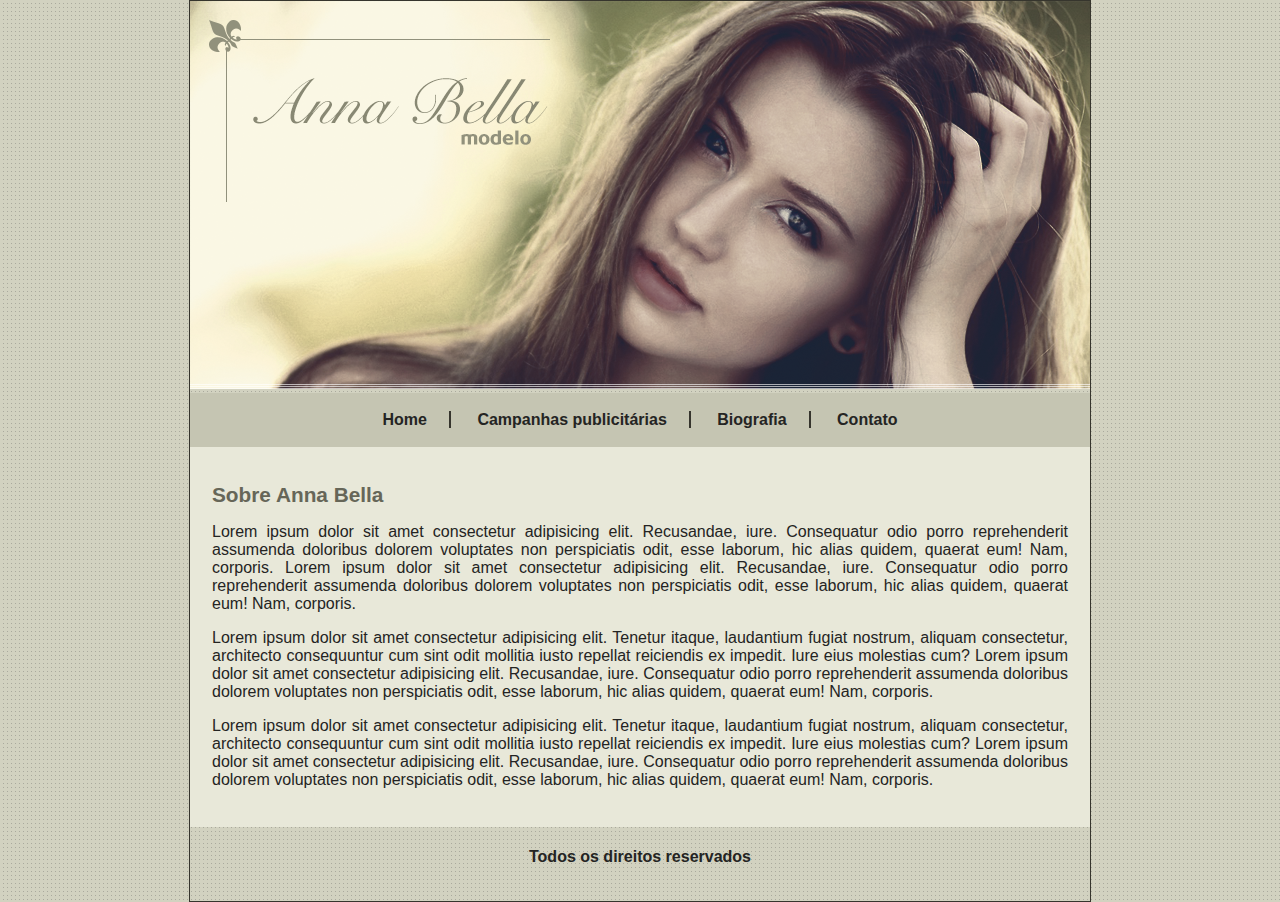
<file: index.html>
<!DOCTYPE html>
<html lang="pt-br">
<head>
    <meta charset="UTF-8">
    <meta http-equiv="X-UA-Compatible" content="IE=edge">
    <meta name="viewport" content="width=device-width, initial-scale=1.0">
    <link rel="stylesheet" href="./style.css">
    <title>Projeto AnnaBella</title>
</head>
<body>
    <div class="main">
        <img src="./assets/images/capa.png" alt="Anna Bella modelo">
        <div class="menu menu-main">
            <a href="index.html">Home</a>
            <a href="campanhas.html">Campanhas publicitárias</a>
            <a href="biografia.html">Biografia</a>
            <a href="contato.html">Contato</a>
        </div>
        <div class="conteudo">
            <h1>Sobre Anna Bella</h1>
            <p>
                Lorem ipsum dolor sit amet consectetur adipisicing elit. Recusandae, iure. Consequatur odio porro 
                reprehenderit assumenda doloribus dolorem voluptates non perspiciatis odit, esse laborum, hic alias quidem, 
                quaerat eum! Nam, corporis. Lorem ipsum dolor sit amet consectetur adipisicing elit. Recusandae, iure. 
                Consequatur odio porro reprehenderit assumenda doloribus dolorem voluptates non perspiciatis odit, esse 
                laborum, hic alias quidem, quaerat eum! Nam, corporis. 
            </p>
            <p>
                Lorem ipsum dolor sit amet consectetur adipisicing elit. Tenetur itaque, laudantium fugiat nostrum, 
                aliquam consectetur, architecto consequuntur cum sint odit mollitia iusto repellat reiciendis ex impedit. 
                Iure eius molestias cum? Lorem ipsum dolor sit amet consectetur adipisicing elit. Recusandae, iure. 
                Consequatur odio porro reprehenderit assumenda doloribus dolorem voluptates non perspiciatis odit, esse 
                laborum, hic alias quidem, quaerat eum! Nam, corporis. 
            </p>
            <p>
                Lorem ipsum dolor sit amet consectetur adipisicing elit. Tenetur itaque, laudantium fugiat nostrum, 
                aliquam consectetur, architecto consequuntur cum sint odit mollitia iusto repellat reiciendis ex impedit. 
                Iure eius molestias cum? Lorem ipsum dolor sit amet consectetur adipisicing elit. Recusandae, iure. 
                Consequatur odio porro reprehenderit assumenda doloribus dolorem voluptates non perspiciatis odit, esse 
                laborum, hic alias quidem, quaerat eum! Nam, corporis. 
            </p>
        </div>
        <div class="rodape">
            <h4 class="centralizar">Todos os direitos reservados</h4>
        </div>
    </div>
    
</body>
</html>
</file>
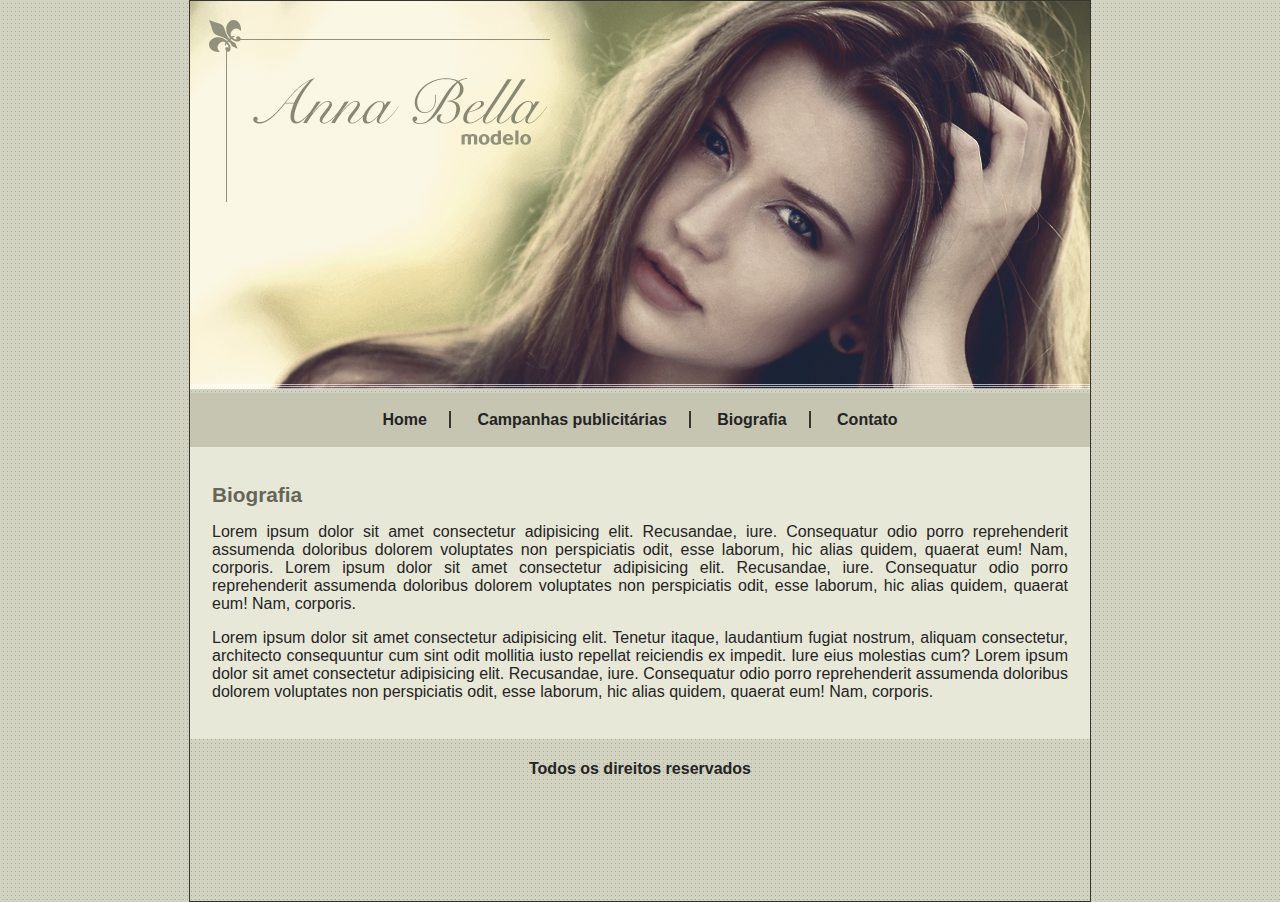
<file: biografia.html>
<!DOCTYPE html>
<html lang="pt-br">
<head>
    <meta charset="UTF-8">
    <meta http-equiv="X-UA-Compatible" content="IE=edge">
    <meta name="viewport" content="width=device-width, initial-scale=1.0">
    <link rel="stylesheet" href="./style.css">
    <title>Projeto AnnaBella</title>
</head>
<body>
    <div class="main">
        <img src="./assets/images/capa.png" alt="Anna Bella modelo">
        <div class="menu menu-main">
            <a href="index.html">Home</a>
            <a href="campanhas.html">Campanhas publicitárias</a>
            <a href="biografia.html">Biografia</a>
            <a href="contato.html">Contato</a>
        </div>
        <div class="conteudo">
            <h1>Biografia</h1>
            <p>
                Lorem ipsum dolor sit amet consectetur adipisicing elit. Recusandae, iure. Consequatur odio porro 
                reprehenderit assumenda doloribus dolorem voluptates non perspiciatis odit, esse laborum, hic alias quidem, 
                quaerat eum! Nam, corporis. Lorem ipsum dolor sit amet consectetur adipisicing elit. Recusandae, iure. 
                Consequatur odio porro reprehenderit assumenda doloribus dolorem voluptates non perspiciatis odit, esse 
                laborum, hic alias quidem, quaerat eum! Nam, corporis. 
            </p>
            <p>
                Lorem ipsum dolor sit amet consectetur adipisicing elit. Tenetur itaque, laudantium fugiat nostrum, 
                aliquam consectetur, architecto consequuntur cum sint odit mollitia iusto repellat reiciendis ex impedit. 
                Iure eius molestias cum? Lorem ipsum dolor sit amet consectetur adipisicing elit. Recusandae, iure. 
                Consequatur odio porro reprehenderit assumenda doloribus dolorem voluptates non perspiciatis odit, esse 
                laborum, hic alias quidem, quaerat eum! Nam, corporis. 
            </p>
        </div>
        <div class="rodape">
            <h4 class="centralizar">Todos os direitos reservados</h4>
        </div>
    </div>
</body>
</html>
</file>
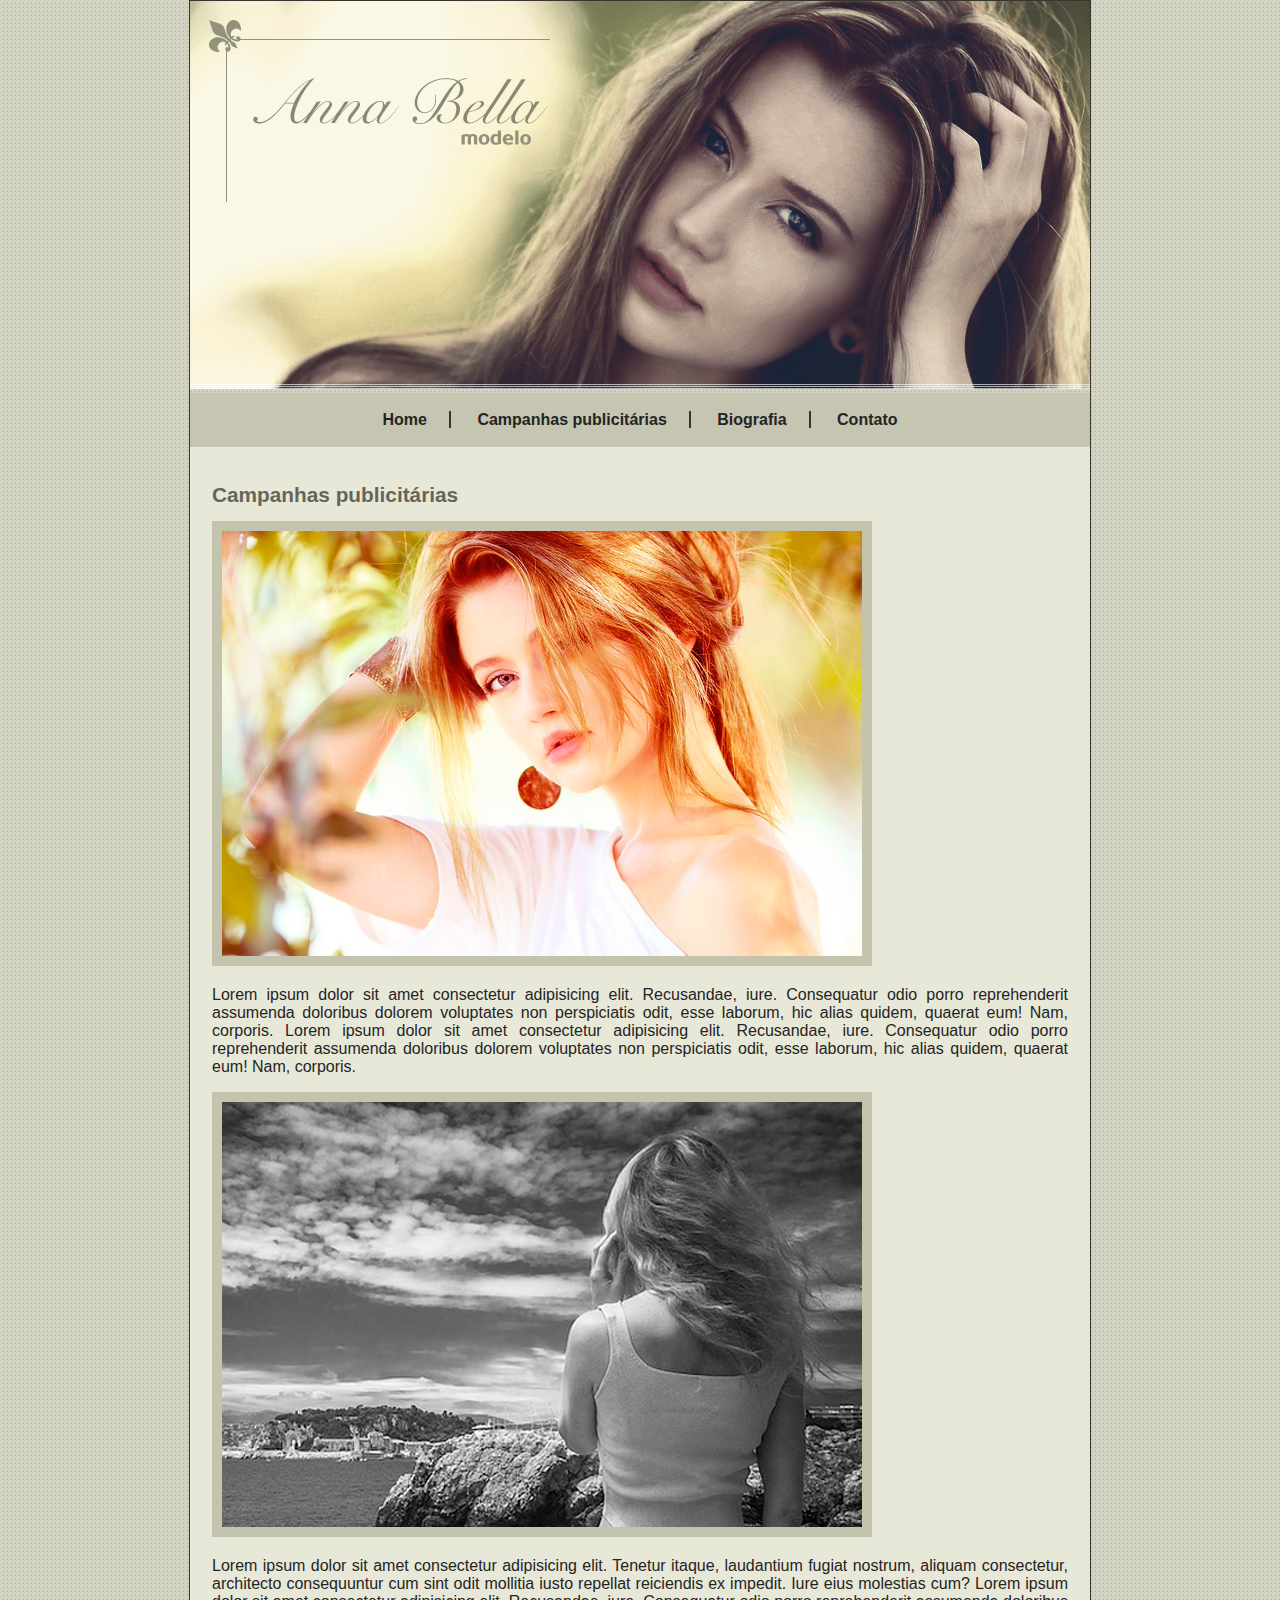
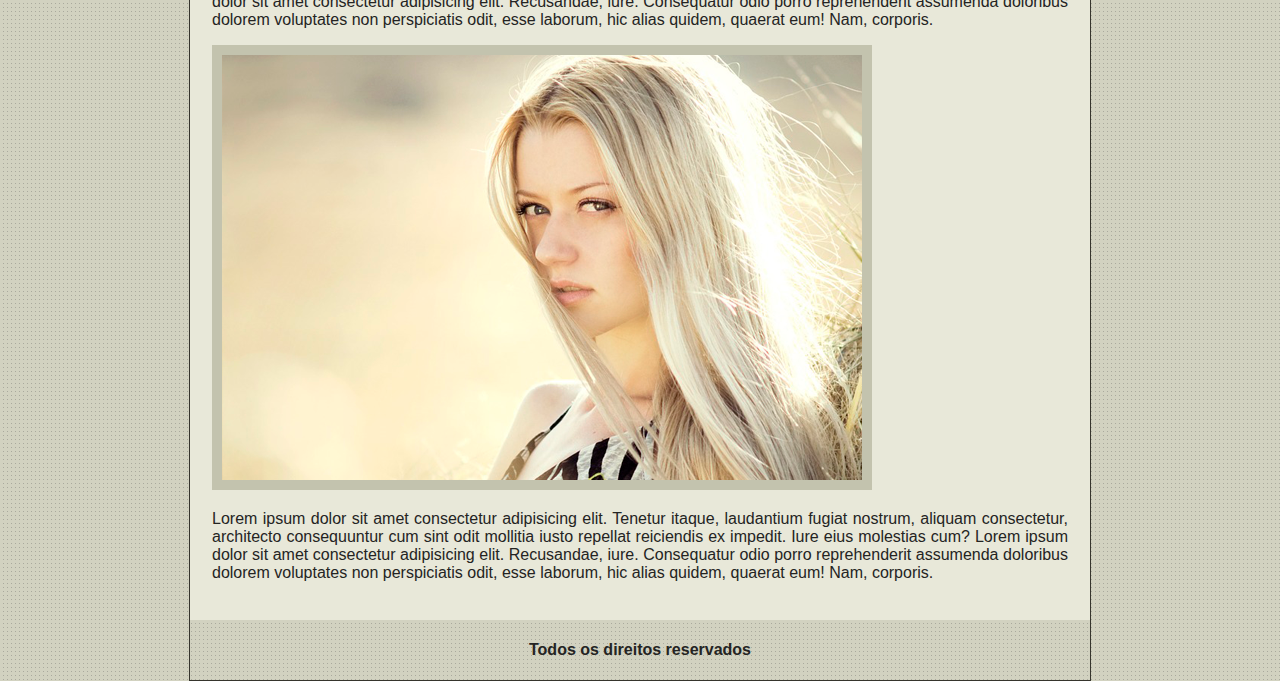
<file: campanhas.html>
<!DOCTYPE html>
<html lang="pt-br">
<head>
    <meta charset="UTF-8">
    <meta http-equiv="X-UA-Compatible" content="IE=edge">
    <meta name="viewport" content="width=device-width, initial-scale=1.0">
    <link rel="stylesheet" href="./style.css">
    <title>Projeto AnnaBella</title>
</head>
<body>
    <div class="main">
        <img src="./assets/images/capa.png" alt="Anna Bella modelo">
        <div class="menu menu-main">
            <a href="index.html">Home</a>
            <a href="campanhas.html">Campanhas publicitárias</a>
            <a href="biografia.html">Biografia</a>
            <a href="contato.html">Contato</a>
        </div>
        <div class="conteudo">
            <h1>Campanhas publicitárias</h1>
            <img class="img-campanha" src="./assets/images/foto3.png" alt="Foto campanhas Anna Bella">
            <p>
                Lorem ipsum dolor sit amet consectetur adipisicing elit. Recusandae, iure. Consequatur odio porro 
                reprehenderit assumenda doloribus dolorem voluptates non perspiciatis odit, esse laborum, hic alias quidem, 
                quaerat eum! Nam, corporis. Lorem ipsum dolor sit amet consectetur adipisicing elit. Recusandae, iure. 
                Consequatur odio porro reprehenderit assumenda doloribus dolorem voluptates non perspiciatis odit, esse 
                laborum, hic alias quidem, quaerat eum! Nam, corporis. 
            </p>
            <img class="img-campanha" src="./assets/images/foto1.png" alt="Foto campanhas Anna Bella">
            <p>
                Lorem ipsum dolor sit amet consectetur adipisicing elit. Tenetur itaque, laudantium fugiat nostrum, 
                aliquam consectetur, architecto consequuntur cum sint odit mollitia iusto repellat reiciendis ex impedit. 
                Iure eius molestias cum? Lorem ipsum dolor sit amet consectetur adipisicing elit. Recusandae, iure. 
                Consequatur odio porro reprehenderit assumenda doloribus dolorem voluptates non perspiciatis odit, esse 
                laborum, hic alias quidem, quaerat eum! Nam, corporis. 
            </p>
            <img class="img-campanha" src="./assets/images/foto2.png" alt="Foto campanhas Anna Bella">
            <p>
                Lorem ipsum dolor sit amet consectetur adipisicing elit. Tenetur itaque, laudantium fugiat nostrum, 
                aliquam consectetur, architecto consequuntur cum sint odit mollitia iusto repellat reiciendis ex impedit. 
                Iure eius molestias cum? Lorem ipsum dolor sit amet consectetur adipisicing elit. Recusandae, iure. 
                Consequatur odio porro reprehenderit assumenda doloribus dolorem voluptates non perspiciatis odit, esse 
                laborum, hic alias quidem, quaerat eum! Nam, corporis. 
            </p>
        </div>
        <div class="rodape">
            <h4 class="centralizar">Todos os direitos reservados</h4>
        </div>

    </div>
</body>
</html>
</file>
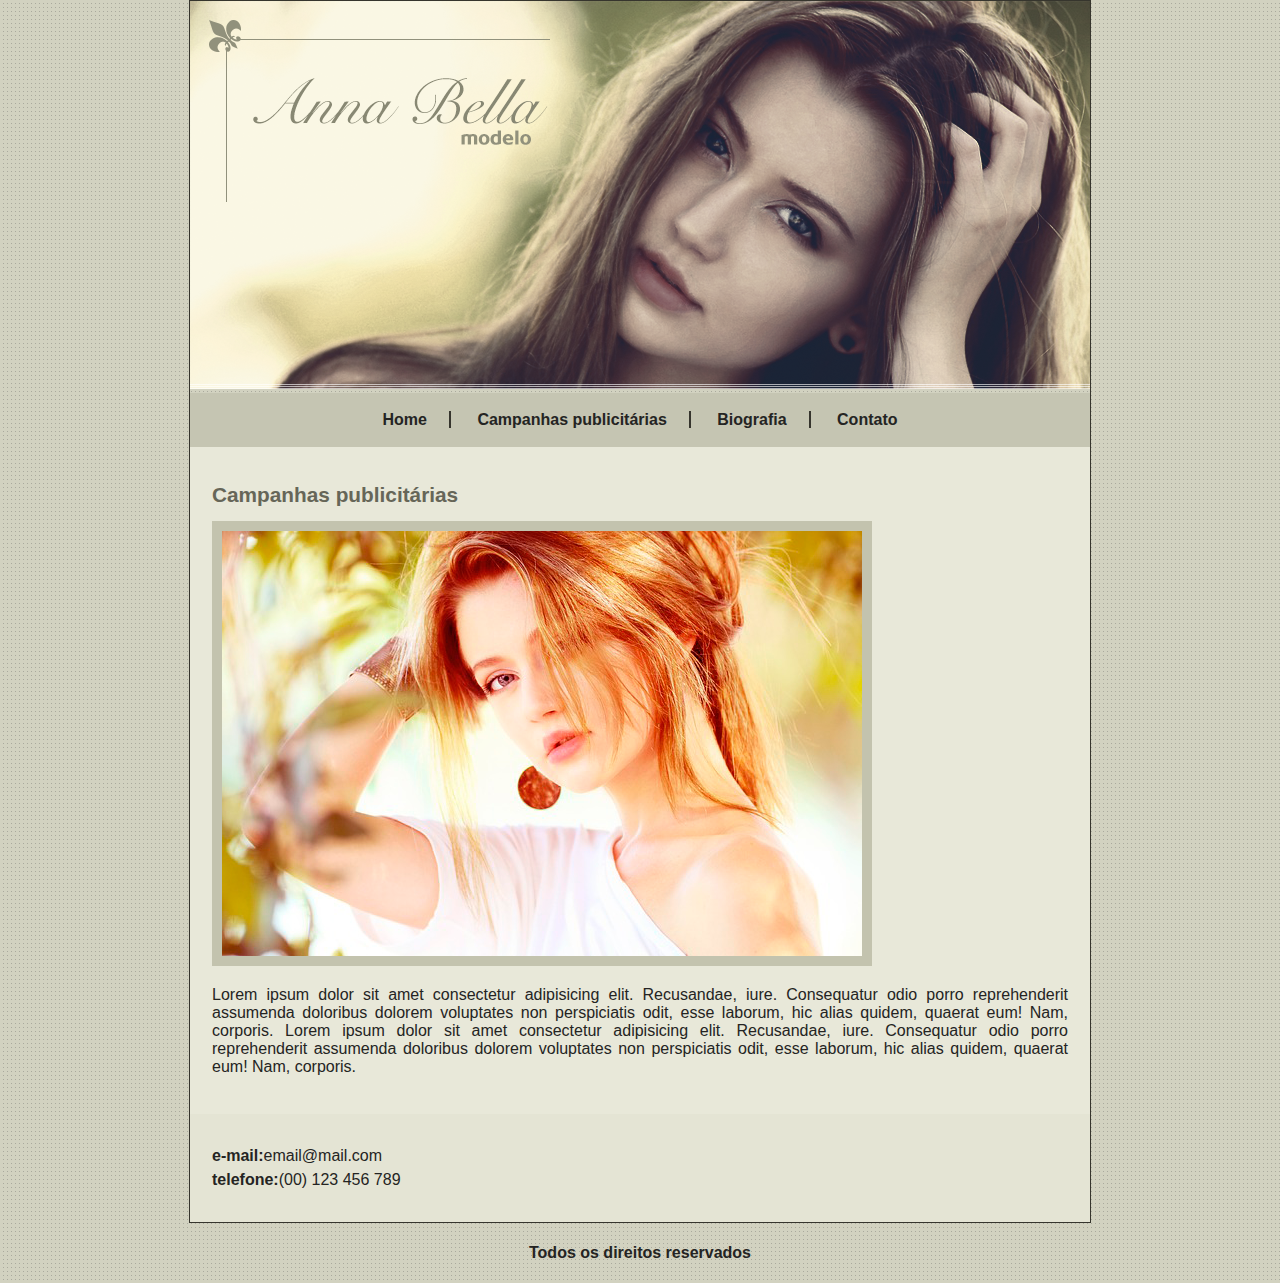
<file: contato.html>
<!DOCTYPE html>
<html lang="pt-br">
<head>
    <meta charset="UTF-8">
    <meta http-equiv="X-UA-Compatible" content="IE=edge">
    <meta name="viewport" content="width=device-width, initial-scale=1.0">
    <link rel="stylesheet" href="./style.css">
    <title>Projeto AnnaBella</title>
</head>
<body>
    <div class="main">
        <img src="./assets/images/capa.png" alt="Anna Bella modelo">
        <div class="menu menu-main">
            <a href="index.html">Home</a>
            <a href="campanhas.html">Campanhas publicitárias</a>
            <a href="biografia.html">Biografia</a>
            <a href="contato.html">Contato</a>
        </div>
        <div class="conteudo">
            <h1>Campanhas publicitárias</h1>
            <img class="img-campanha" src="./assets/images/foto3.png" alt="Foto campanhas Anna Bella">
            <p>
                Lorem ipsum dolor sit amet consectetur adipisicing elit. Recusandae, iure. Consequatur odio porro 
                reprehenderit assumenda doloribus dolorem voluptates non perspiciatis odit, esse laborum, hic alias quidem, 
                quaerat eum! Nam, corporis. Lorem ipsum dolor sit amet consectetur adipisicing elit. Recusandae, iure. 
                Consequatur odio porro reprehenderit assumenda doloribus dolorem voluptates non perspiciatis odit, esse 
                laborum, hic alias quidem, quaerat eum! Nam, corporis. 
            </p>
        </div>
        <div class="contato">
            <p>
                <span>e-mail:</span>email@mail.com
            </p>
            <p>
                <span>telefone:</span>(00) 123 456 789
            </p>
        </div>
    </div>


    <div class="rodape">
        <h4 class="centralizar">Todos os direitos reservados</h4>
    </div>
</body>
</html>
</file>
<file: style.css>
body {
    background: #d2d2c1 url(./assets/images/fundo.png);
    font: 16px Arial, Helvetica, sans-serif;
    color: #242423;
    padding: 0;
    margin: 0;
    box-sizing: border-box;
}
h1{
    font-size: 1.3rem;
    color: #666658;
}
.main {
    border: 1px solid #36352d;
    flex-basis: 1;
    min-width: 600px;
    max-width: 900px;
    margin: 0 auto;
    min-height: 100vh;
}
img {
    width: 100%;
}
.menu-main {
    background: #c5c5b2;
    padding: 18px;
    text-align: center;
    
}
.menu-main > a {
    font-weight: 600;
    color: #242423;
    padding: 0 22px;
    text-decoration: none;
    transition: .3s;
}
.menu-main > a:hover {
    text-decoration:underline;
}
.menu-main > a:not(:last-child) {
    border-right: 2px solid #36352d;
}
.conteudo {
    padding: 22px;
    text-align: justify;
    background: #e8e8d9;
    
}
.centralizar {
    text-align: center;
}
.img-campanha{
    width: auto;
    border: 10px solid #c3c3ae;
}

.contato {
    box-sizing: border-box;
    padding: 22px;
    background: #e4e4d4;
    line-height: 8px;
}
.contato span {
    font-weight: 700;
}
</file>
